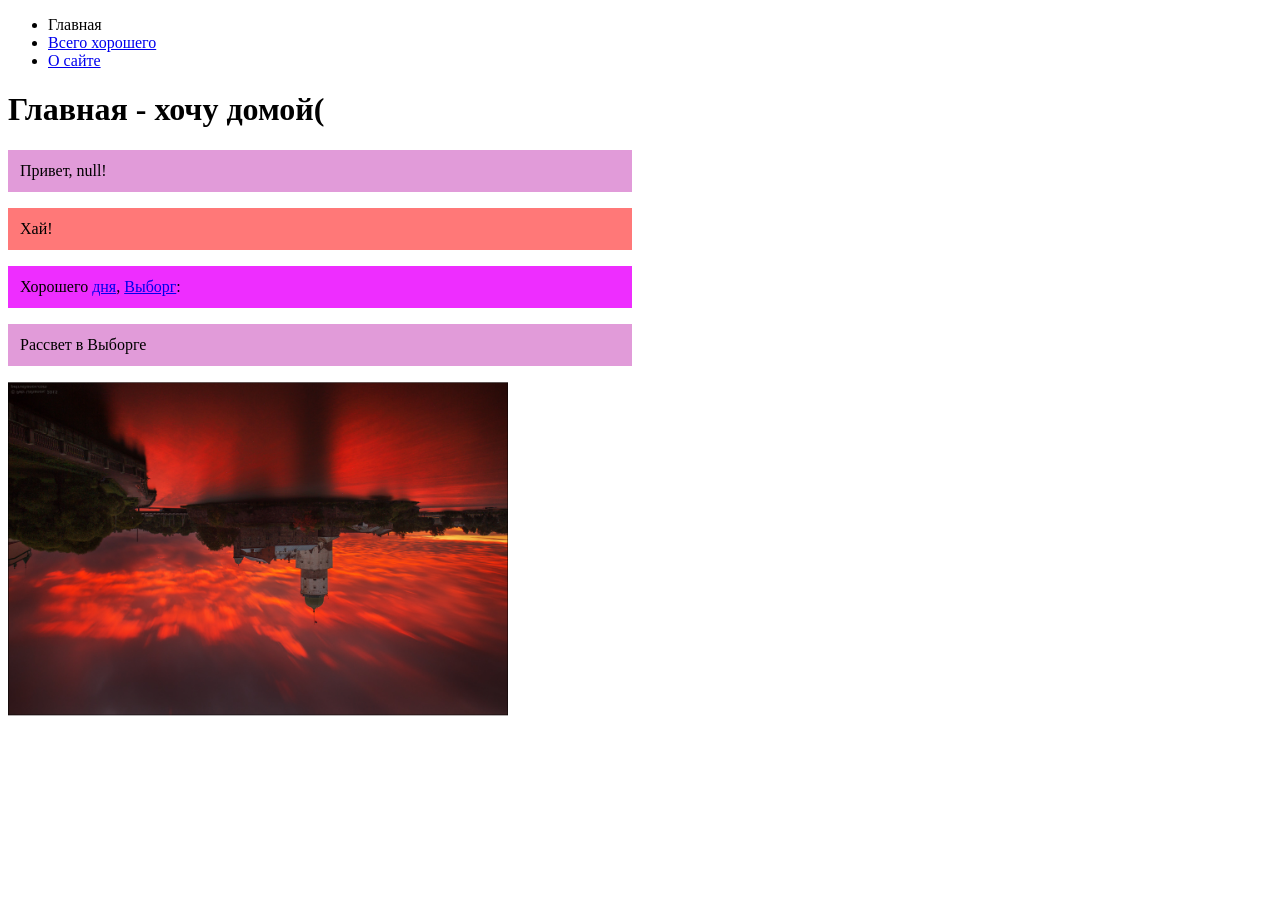
<file: index.html>
<!DOCTYPE html>
<html lang="ru">
    <head>
        <meta charset="utf-8">
        <meta name="viewport" content="width=device-width">
        <title>Мой первый веб-сайт</title>
        <link rel="stylesheet" href="styles.css">
        <script src="./scripts/hello-world.js" defer></script>
        <script src="./scripts/par-color.js" defer></script>
        <script src="./scripts/scriptFlip.js" defer></script>
    </head>
    <body>
        <!--меню-->
        <ul>
            <li>Главная</li>
            <li><a href="comp-scl.html">Всего хорошего</a></li>
            <li><a href="about.html">О сайте</a></li>
        </ul>
        <!--содержание страницы-->
        <h1>Главная - хочу домой(</h1>
        <p class="pp red" id="firstPar">Хай!</p>
        <p class="pp pup">Хорошего <a href="https://ru.wikipedia.org/wiki/%D0%94%D0%B5%D0%BD%D1%8C">дня</a>, <a href="https://ru.wikipedia.org/wiki/%D0%92%D1%8B%D0%B1%D0%BE%D1%80%D0%B3">Выборг</a>:</p>
        <p class="pp pink">Рассвет в Выборге</p>
        <img src="./emegis/657070_original.jpg" class="flip_vert" width="500" alt="Рассвет в Выборге">
    </body>
</html>
</file>
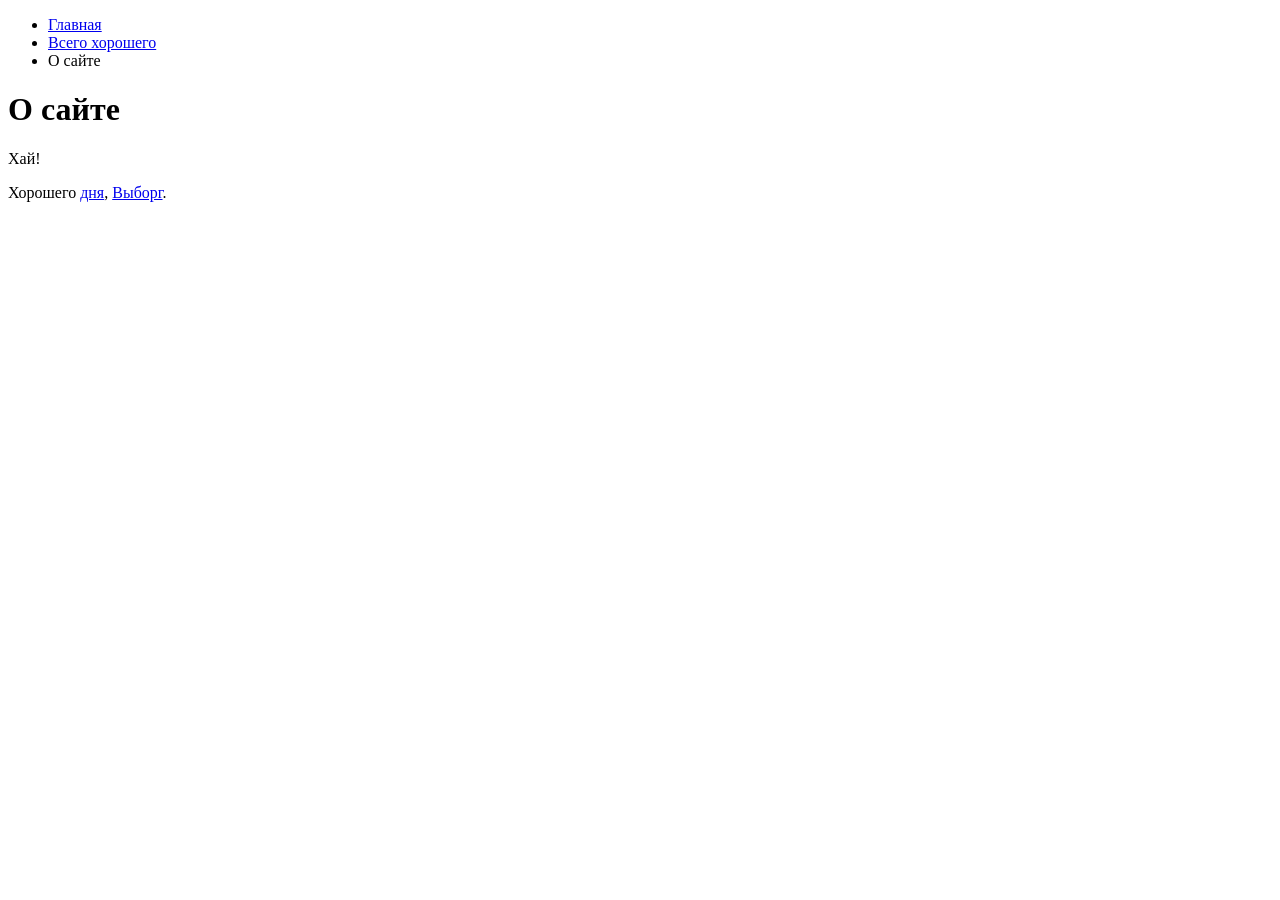
<file: about.html>
<!DOCTYPE html>
<html lang="ru">
    <head>
        <meta charset="utf-8">
        <meta name="viewport" content="width=device-width">
        <title>Мой первый веб-сайт</title>
    </head>
    <body>
        <!--меню-->
        <ul>
            <li><a href="index.html">Главная</a></li>
            <li><a href="comp-scl.html">Всего хорошего</a></li>
            <li>О сайте</li>
        </ul>
        <!--содержание страницы-->
        <h1>О сайте</h1>
        <p>Хай!</p>
        <p>Хорошего <a href="https://ru.wikipedia.org/wiki/%D0%94%D0%B5%D0%BD%D1%8C">дня</a>, <a href="https://ru.wikipedia.org/wiki/%D0%92%D1%8B%D0%B1%D0%BE%D1%80%D0%B3">Выборг</a>.</p>
    </body>
</html>
</file>
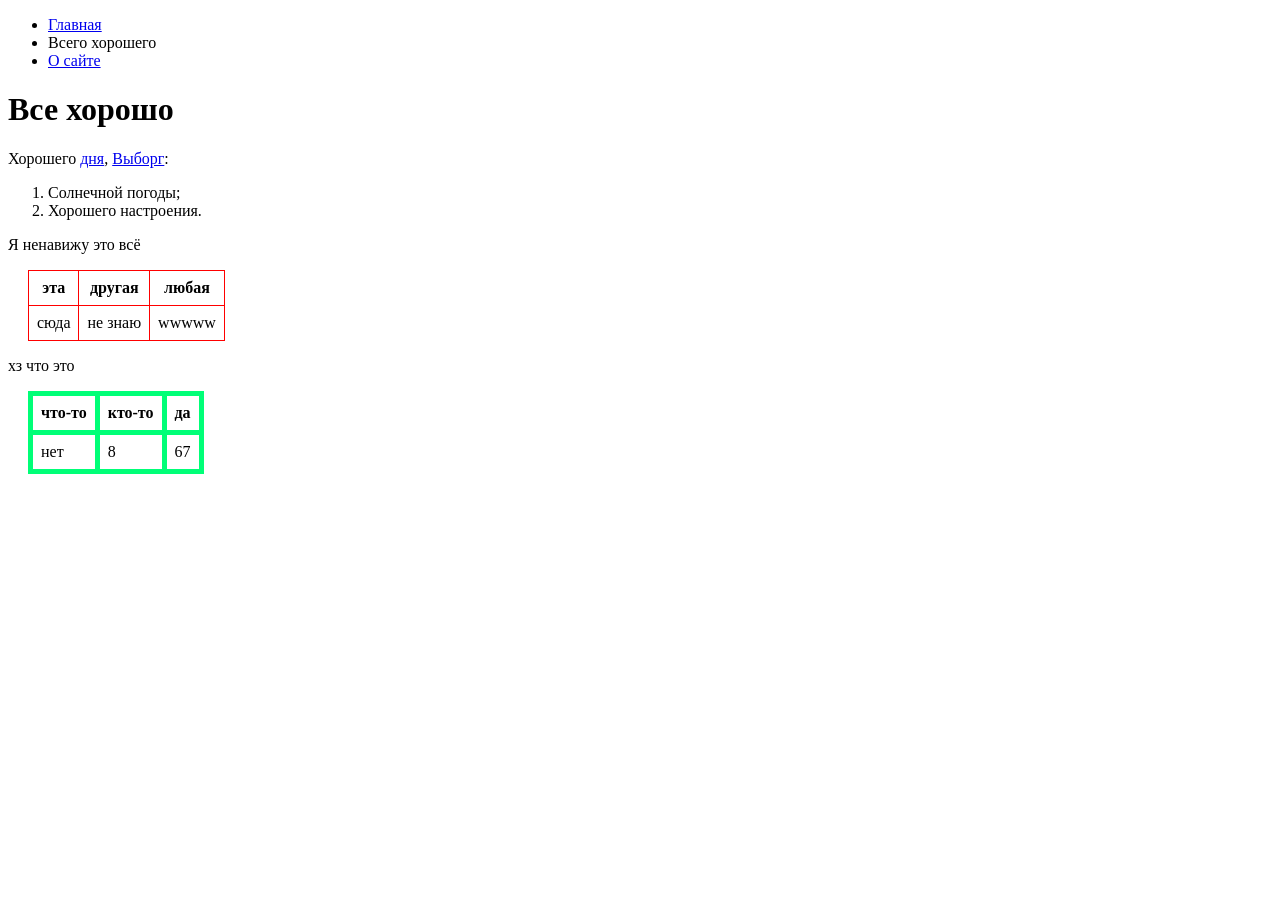
<file: comp-scl.html>
<!DOCTYPE html>
<html lang="ru">
    <head>
        <meta charset="utf-8">
        <meta name="viewport" content="width=device-width">
        <title>Хорошее</title>
        <link rel="stylesheet" href="styles.css">
    </head>
    <body>
        <!--меню-->
        <ul>
            <li><a href="index.html">Главная</a></li>
            <li>Всего хорошего</li>
            <li><a href="about.html">О сайте</a></li>
        </ul>
        <!--содержание страницы-->
        <h1>Все хорошо</h1>
        <p>Хорошего <a href="https://ru.wikipedia.org/wiki/%D0%94%D0%B5%D0%BD%D1%8C">дня</a>, <a href="https://ru.wikipedia.org/wiki/%D0%92%D1%8B%D0%B1%D0%BE%D1%80%D0%B3">Выборг</a>:</p>
        <ol>
            <li>Солнечной погоды;</li>
            <li>Хорошего настроения.</li>
        </ol>
        <p>Я ненавижу это всё</p>
        <table class="dopystim">
            <tr>
                <th>эта</th>
                <th>другая</th>
                <th>любая</th>
            </tr>
            <tr>
                <td>сюда</td>
                <td>не знаю</td>
                <td>wwwww</td>
            </tr>
        </table>
        <p>хз что это</p>
        <table class="prikl">
            <tr>
                <th>что-то</th>
                <th>кто-то</th>
                <th>да</th>
            </tr>
            <tr>
                <td>нет</td>
                <td>8</td>
                <td>67</td>
            </tr>
        </table>
    </body>
</html>
</file>
<file: styles.css>
table {
    border-collapse: collapse ;
    margin-left: 20px;
}

/*th, td {
    border: 1px solid red; 
    padding: 8px;            
}*/

.dopystim th, 
.dopystim td{
    border: 1px solid red; /* граница таблицы*/
    padding: 8px;            /*внутренние отступы*/
}

.prikl th, 
.prikl td{
    border: 5px solid rgb(0, 255, 119); /* граница таблицы*/
    padding: 8px;            /*внутренние отступы*/

}
.pp {
    padding: 12px;
    width: 600px;
}


.red {
    
    background: rgb(255, 120, 120);
}
.pup {
    
    background: rgb(238, 45, 255);
}
.pink {
    
    background: rgb(225, 155, 217);
}



.flip_vert {
    transform: scaleY(-1);
}
</file>
